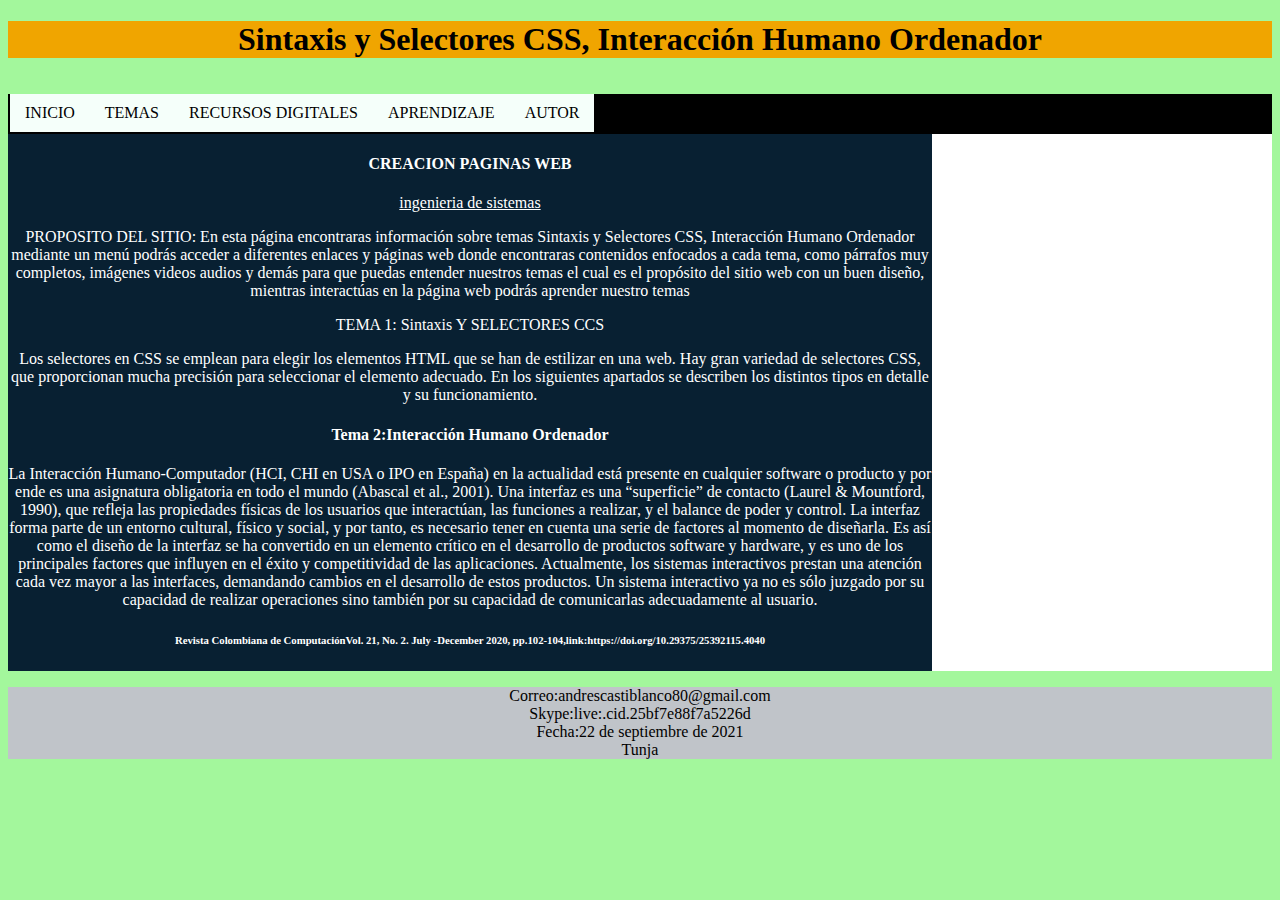
<file: index.html>
<!DOCTYPE html>
 <html lang="en">
   
    <head>
        <meta charset="UTF-8">
        <meta http-equiv="X-UA-Compatible" content="IE=edge">
        <meta name="viewport" content="width=device-width, initial-scale=1.0">
        <link rel="stylesheet" href="estilos/estilospagprincipal.css">
        <title>PRINCIPAL</title>
    </head>
    <body>
    <header>
            <h1 id="titulo"><center>Sintaxis y Selectores CSS, Interacción Humano Ordenador</center></h1>
    </header><br><br>
      <header class="headermenu"> <nav> 
            <ul class="nav1">
                <li><a href=""> INICIO </a></li>

                <li><a>TEMAS </a>
                    <ul >
                        <li><a href="paginas/TEMAS1.html">Sintaxis y Selectores CSS</a>
                            <ul >
                                <li><a>ejemplos</a></li>
                                
                            </ul>
                        </li>
                        <li><a href="paginas/TEMAS2.html">Interacción Humano Ordenador</a></li>
                    </ul>
                </li>
                <li><a>RECURSOS DIGITALES</a>
                    <ul>
                        <li><a href="paginas/RECURSOS DIGITALES1.html">RECURSO TEMA 1</a></li>
                        <li><a href="paginas/RECURSOS DIGITALESTEMA2.html">RECURSO TEMA 2</a></li>
                    </ul>
                </li>
                <LI><a>APRENDIZAJE</a>
                    <ul>
                        <li><a href="paginas/Aprendizajetema1.html">Sintaxis y Selectores CSS</a></li>
                        <li><a href="paginas/Aprendizajetema2.html">Interacción Humano Ordenador</a></li>
                    </ul>
                </LI>
                <LI><a href="paginas/Autor.html">AUTOR</a></LI>
            </ul>
        </nav><br><br><br></header>
          <main>
            <section>
                <article><center>
                        <h4>CREACION PAGINAS WEB</h4>
                            <p><u>ingenieria de sistemas</u></p>
                            <p>PROPOSITO DEL SITIO:
                                En esta página encontraras información sobre temas Sintaxis y Selectores CSS, 
                                Interacción Humano Ordenador mediante un menú podrás acceder a diferentes enlaces y páginas web
                                donde encontraras contenidos enfocados a cada tema, como párrafos muy completos, 
                                imágenes videos audios y demás para que puedas entender nuestros
                                temas el cual es el propósito del sitio web con un buen diseño, 
                                mientras interactúas en la página web podrás aprender nuestro temas
                            </p>
                            <p>TEMA 1: Sintaxis Y SELECTORES CCS</p>
                            <p>Los selectores en CSS se emplean para elegir los elementos HTML que se han de estilizar en una web.
                                 Hay gran variedad de selectores CSS, que proporcionan mucha precisión para seleccionar el elemento adecuado.
                                  En los siguientes apartados se describen los distintos tipos en detalle y su funcionamiento.</p>
                </article></center>
                <article> <CENTER>
                    <h4>Tema 2:Interacción Humano Ordenador</h4>
                        <p>La Interacción Humano-Computador (HCI, CHI en USA o IPO en España) en la actualidad está presente 
                            en cualquier software o producto y por ende es una asignatura obligatoria en todo el mundo (Abascal et al., 2001).
                            Una interfaz es una “superficie” de contacto (Laurel & Mountford, 1990), que refleja las propiedades físicas de los usuarios que interactúan, 
                            las funciones a realizar, y el balance de poder y control. La interfaz forma parte de un entorno cultural, físico y social, y por tanto, es necesario
                            tener en cuenta una serie de factores al momento de diseñarla. Es así como el diseño de la interfaz se ha convertido en un elemento crítico en el desarrollo de productos 
                            software y hardware, y es uno de los principales factores que influyen en el éxito y competitividad de las aplicaciones. Actualmente, los sistemas interactivos prestan una atención cada vez mayor a las interfaces,
                            demandando cambios en el desarrollo de estos productos. Un sistema interactivo ya no es sólo juzgado por su capacidad de realizar operaciones sino también por su capacidad de comunicarlas adecuadamente al usuario.
                        </p>
                    <p><h6>Revista Colombiana de ComputaciónVol. 21, No. 2. July -December 2020, pp.102-104,link:https://doi.org/10.29375/25392115.4040</h6></p>
                </article></CENTER> 
             </section>
     <aside> Mi lateral
        <iframe src="https://www.facebook.com/plugins/page.php?href=https%3A%2F%2Ffacebook.com%2FUniversidadUNAD%2F&tabs=timeline&width=340&height=500&small_header=false&adapt_container_width=true&hide_cover=false&show_facepile=true&appId" 
        width="340" height="500" style="border:none;overflow:hidden" 
        scrolling="no" frameborder="0" allowfullscreen="true" 
        allow="autoplay; clipboard-write; encrypted-media; picture-in-picture; web-share"></iframe> 
    </aside>
        </main>
        <footer>
            <center>
                <p>Correo:andrescastiblanco80@gmail.com<br>
                    Skype:live:.cid.25bf7e88f7a5226d<br>
                    Fecha:22 de septiembre de 2021<br>
                    Tunja    
                </p>
            </center>
        </footer>

    </body> 
 </html>
</file>
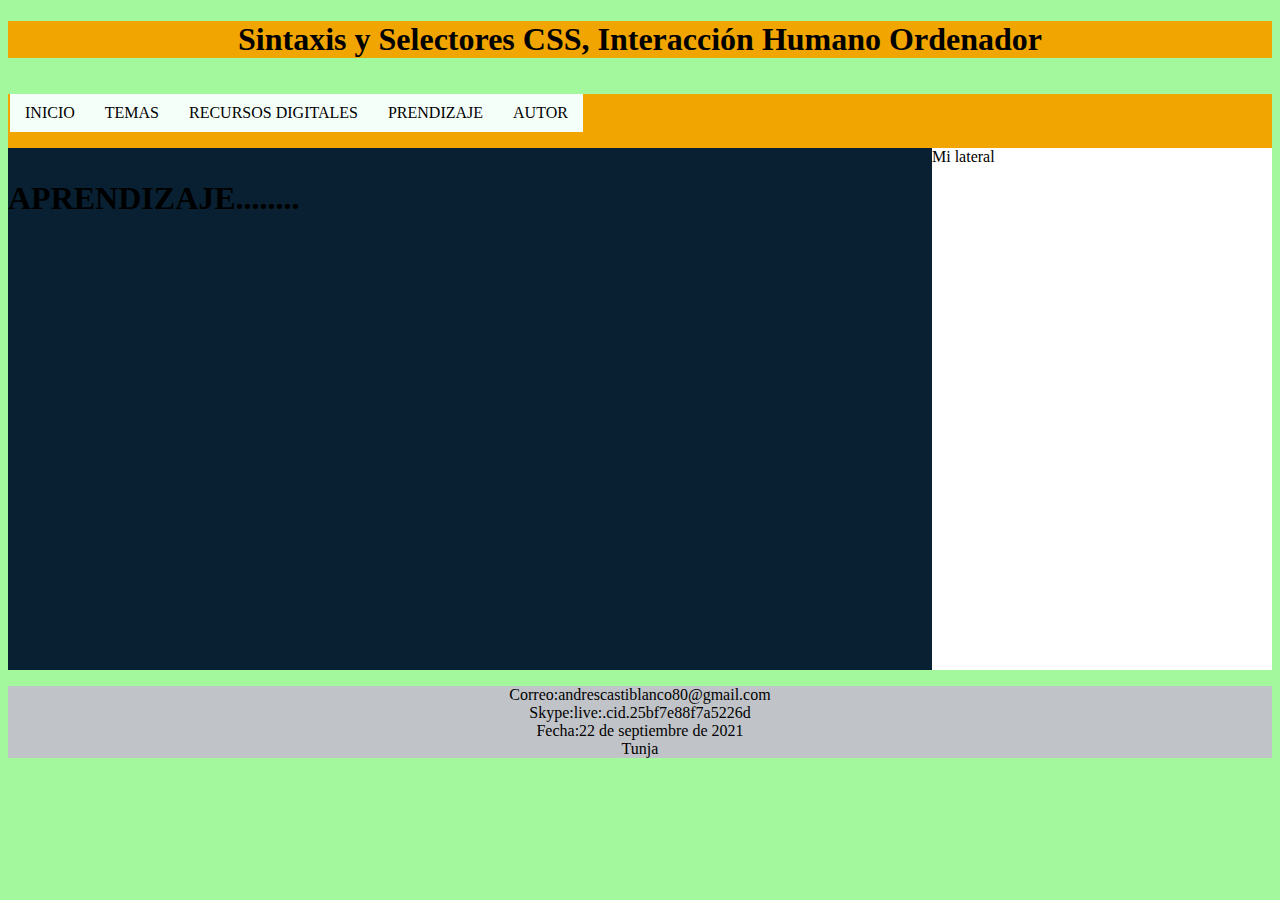
<file: paginas/Aprendizajetema1.html>
<!DOCTYPE html>
<html lang="en">
     <head>
       <meta charset="UTF-8">
       <meta http-equiv="X-UA-Compatible" content="IE=edge">
       <meta name="viewport" content="width=device-width, initial-scale=1.0">
       <link rel="stylesheet" href="estilospaginassecundarias.css">
       <title>TEMA 1</title>
   </head>
   <body>
   <header>
           <h1 id="titulo"><center>Sintaxis y Selectores CSS, Interacción Humano Ordenador</center></h1>
   </header><br><br>
     <header > <nav> 
           <ul class="nav1">
               <li><a href="../index.html"> INICIO </a></li>

               <li><a href="">TEMAS </a>
                   <ul >
                       <li><a href="TEMAS1.html">Sintaxis y Selectores CSS</a>
                           <ul >
                               <li><a>ejemplos</a></li>
                               
                           </ul>
                       </li>
                       <li><a href="TEMAS2.html">Interacción Humano Ordenador</a></li>
                   </ul>
               </li>
               <li><a>RECURSOS DIGITALES</a>
                   <ul>
                       <li><a href="RECURSOS DIGITALES1.html">RECURSO TEMA 1</a></li>
                       <li><a href="RECURSOS DIGITALESTEMA2.html">RECURSO TEMA 2</a></li>
                   </ul>
               </li>
               <LI><a>PRENDIZAJE</a>
                   <ul>
                       <li><a href="Aprendizajetema1.html">Sintaxis y Selectores CSS</a></li>
                       <li><a href="Aprendizajetema2.html">Interacción Humano Ordenador</a></li>
                   </ul>
               </LI>
               <LI><a href="Autor.html">AUTOR</a></LI>
           </ul>
       </nav><br><br><br></header>
         <main>
           <section>
            <h1><p>APRENDIZAJE........</p></h1>                         
                           
            </section>
    <aside> Mi lateral
       <iframe src="https://www.facebook.com/plugins/page.php?href=https%3A%2F%2Ffacebook.com%2FUniversidadUNAD%2F&tabs=timeline&width=340&height=500&small_header=false&adapt_container_width=true&hide_cover=false&show_facepile=true&appId" 
       width="340" height="500" style="border:none;overflow:hidden" 
       scrolling="no" frameborder="0" allowfullscreen="true" 
       allow="autoplay; clipboard-write; encrypted-media; picture-in-picture; web-share"></iframe> 
   </aside>
       </main>
       <footer>
           <center>
               <p>Correo:andrescastiblanco80@gmail.com<br>
                   Skype:live:.cid.25bf7e88f7a5226d<br>
                   Fecha:22 de septiembre de 2021<br>
                   Tunja    
               </p>
           </center>
       </footer>

   </body> 
</html>
</file>
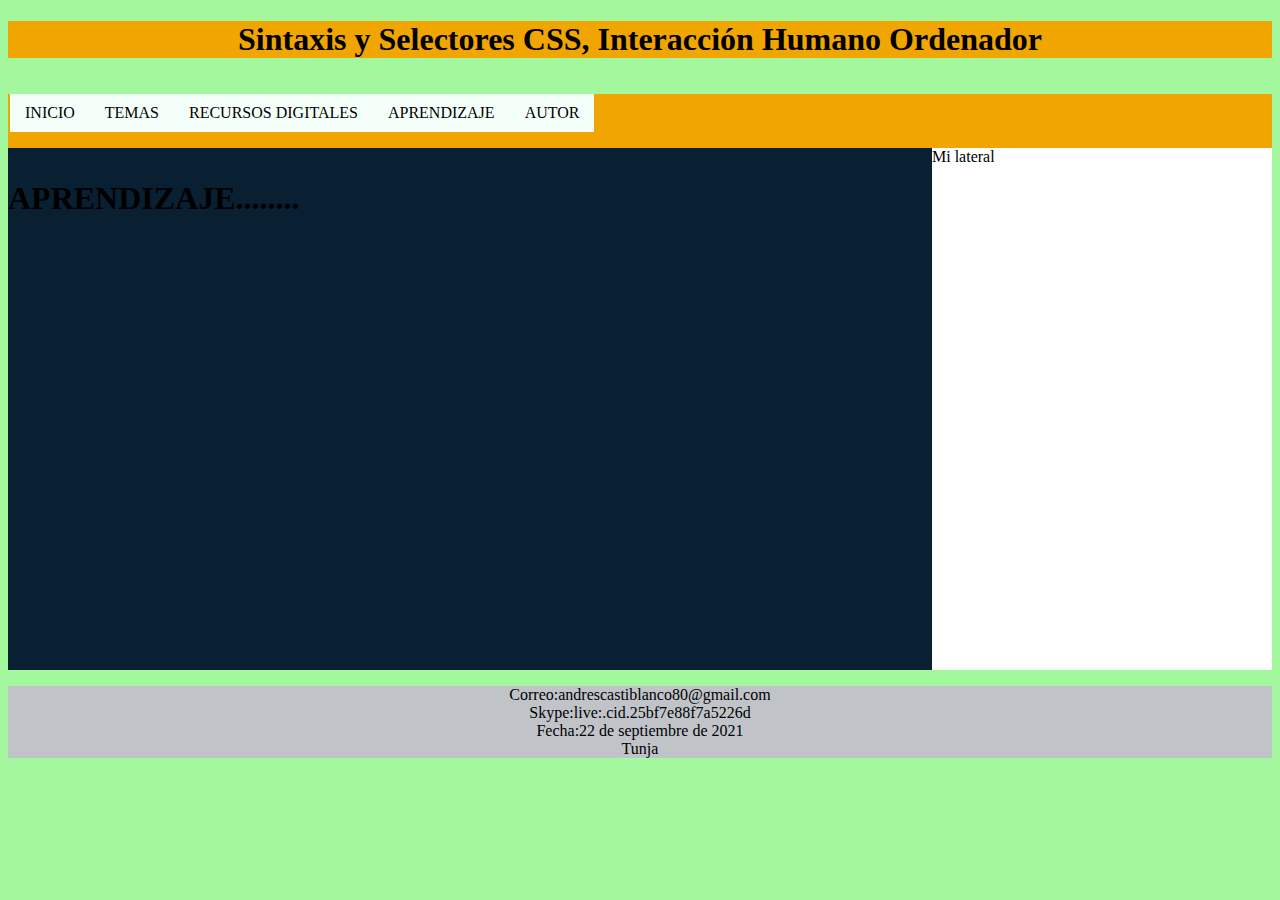
<file: paginas/Aprendizajetema2.html>
<!DOCTYPE html>
<html lang="en">
  
   <head>
       <meta charset="UTF-8">
       <meta http-equiv="X-UA-Compatible" content="IE=edge">
       <meta name="viewport" content="width=device-width, initial-scale=1.0">
       <link rel="stylesheet" href="estilospaginassecundarias.css">
       <title>TEMA 1</title>
   </head>
   <body>
   <header>
           <h1 id="titulo"><center>Sintaxis y Selectores CSS, Interacción Humano Ordenador</center></h1>
   </header><br><br>
     <header > <nav> 
           <ul class="nav1">
               <li><a href="../index.html"> INICIO </a></li>

               <li><a href="">TEMAS </a>
                   <ul >
                       <li><a href="TEMAS1.html">Sintaxis y Selectores CSS</a>
                           <ul >
                               <li><a>ejemplos</a></li>
                               
                           </ul>
                       </li>
                       <li><a href="TEMAS2.html">Interacción Humano Ordenador</a></li>
                   </ul>
               </li>
               <li><a>RECURSOS DIGITALES</a>
                   <ul>
                       <li><a href="RECURSOS DIGITALES1.html">RECURSO TEMA 1</a></li>
                       <li><a href="RECURSOS DIGITALESTEMA2.html">RECURSO TEMA 2</a></li>
                   </ul>
               </li>
               <LI><a>APRENDIZAJE</a>
                   <ul>
                       <li><a href="Aprendizajetema1.html">Sintaxis y Selectores CSS</a></li>
                       <li><a href="Aprendizajetema2.html">Interacción Humano Ordenador</a></li>
                   </ul>
               </LI>
               <LI><a href="Autor.html">AUTOR</a></LI>
           </ul>
       </nav><br><br><br></header>
         <main>
           <section>
               <h1><p>APRENDIZAJE........</p></h1>          
                           
            </section>
    <aside> Mi lateral
       <iframe src="https://www.facebook.com/plugins/page.php?href=https%3A%2F%2Ffacebook.com%2FUniversidadUNAD%2F&tabs=timeline&width=340&height=500&small_header=false&adapt_container_width=true&hide_cover=false&show_facepile=true&appId" 
       width="340" height="500" style="border:none;overflow:hidden" 
       scrolling="no" frameborder="0" allowfullscreen="true" 
       allow="autoplay; clipboard-write; encrypted-media; picture-in-picture; web-share"></iframe> 
   </aside>
       </main>
       <footer>
           <center>
               <p>Correo:andrescastiblanco80@gmail.com<br>
                   Skype:live:.cid.25bf7e88f7a5226d<br>
                   Fecha:22 de septiembre de 2021<br>
                   Tunja    
               </p>
           </center>
       </footer>

   </body> 
</html>
</file>
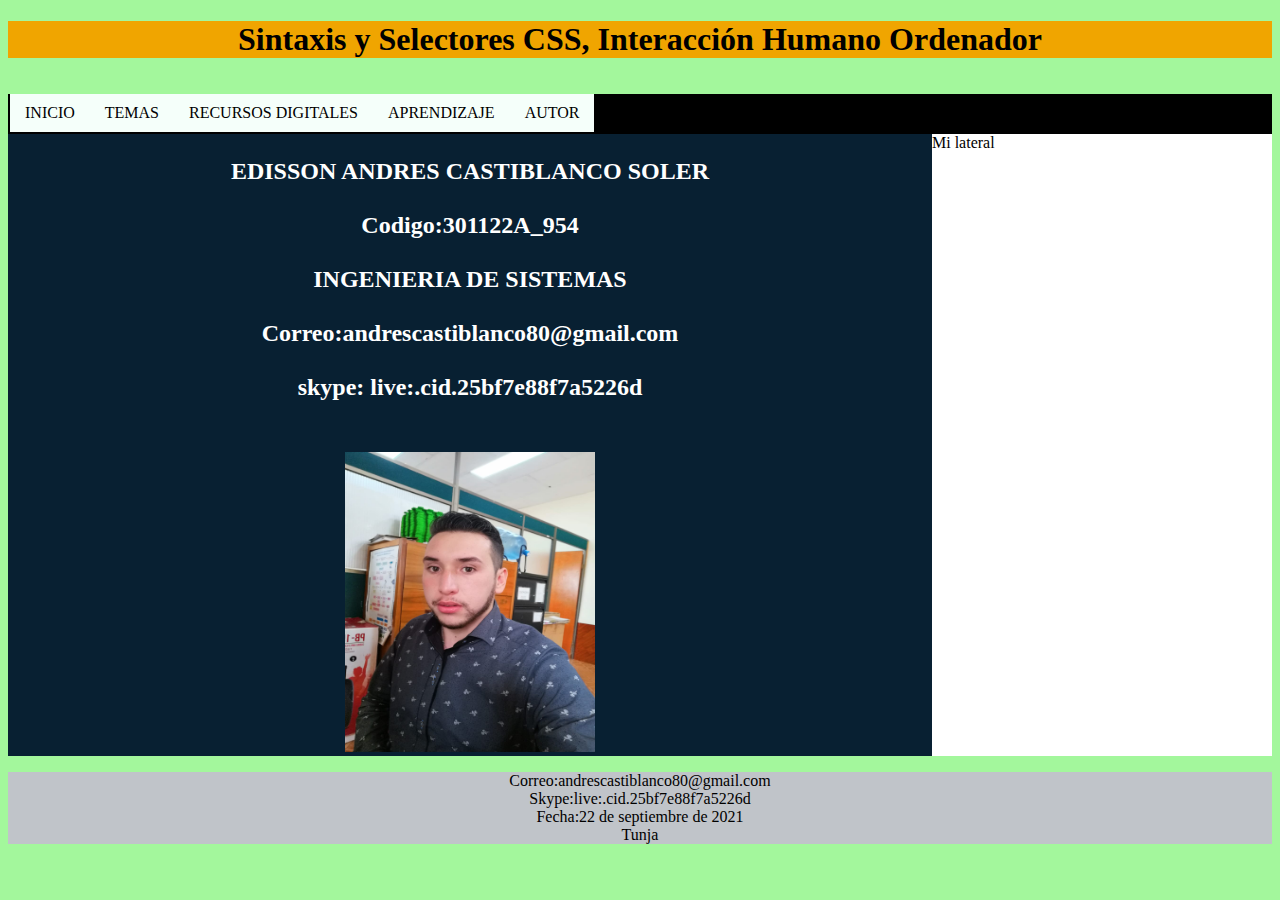
<file: paginas/Autor.html>
<!DOCTYPE html>
 <html lang="en">
   
    <head>
        <meta charset="UTF-8">
        <meta http-equiv="X-UA-Compatible" content="IE=edge">
        <meta name="viewport" content="width=device-width, initial-scale=1.0">
        <link rel="stylesheet" href="estilospaginassecundarias.css">
        <title>TEMA 1</title>
    </head>
    <body>
    <header>
            <h1 id="titulo"><center>Sintaxis y Selectores CSS, Interacción Humano Ordenador</center></h1>
    </header><br><br>
      <header class="headermenu"> <nav> 
            <ul class="nav1">
                <li><a href="../index.html"> INICIO </a></li>

                <li><a href="">TEMAS </a>
                    <ul >
                        <li><a href="TEMAS1.html">Sintaxis y Selectores CSS</a>
                            <ul >
                                <li><a>ejemplos</a></li>
                                
                            </ul>
                        </li>
                        <li><a href="TEMAS2.html">Interacción Humano Ordenador</a></li>
                    </ul>
                </li>
                <li><a href="">RECURSOS DIGITALES</a>
                    <ul>
                        <li><a href="RECURSOS DIGITALES1.html">RECURSO TEMA 1</a></li>
                        <li><a href="RECURSOS DIGITALESTEMA2.html">RECURSO TEMA 2</a></li>
                    </ul>
                </li>
                <LI><a href="">APRENDIZAJE</a>
                    <ul>
                        <li><a href="Aprendizajetema1.html">Sintaxis y Selectores CSS</a></li>
                        <li><a href="Aprendizajetema2.html">Interacción Humano Ordenador</a></li>
                    </ul>
                </LI>
                <LI><a href="Autor.html">AUTOR</a></LI>
            </ul>
        </nav><br><br><br></header>
          <main >
            <section>
                <article ><h2><center>
                    <p class="autor">EDISSON ANDRES CASTIBLANCO SOLER<br><br>
                     Codigo:301122A_954 <br><br>
                     INGENIERIA DE SISTEMAS<br><br>
                     Correo:andrescastiblanco80@gmail.com<br><br>
                     skype: live:.cid.25bf7e88f7a5226d<br><br>
                    </p></h2></center>
                   <center><img src="../imagenes/foto.jpg" width="250" height="300"></center> 


                </article>                      
             </section>
     <aside> Mi lateral
        <iframe src="https://www.facebook.com/plugins/page.php?href=https%3A%2F%2Ffacebook.com%2FUniversidadUNAD%2F&tabs=timeline&width=340&height=500&small_header=false&adapt_container_width=true&hide_cover=false&show_facepile=true&appId" 
        width="340" height="500" style="border:none;overflow:hidden" 
        scrolling="no" frameborder="0" allowfullscreen="true" 
        allow="autoplay; clipboard-write; encrypted-media; picture-in-picture; web-share"></iframe> 
    </aside>
        </main>
        <footer>
            <center>
                <p>Correo:andrescastiblanco80@gmail.com<br>
                    Skype:live:.cid.25bf7e88f7a5226d<br>
                    Fecha:22 de septiembre de 2021<br>
                    Tunja    
                </p>
            </center>
        </footer>

    </body> 
 </html>
</file>
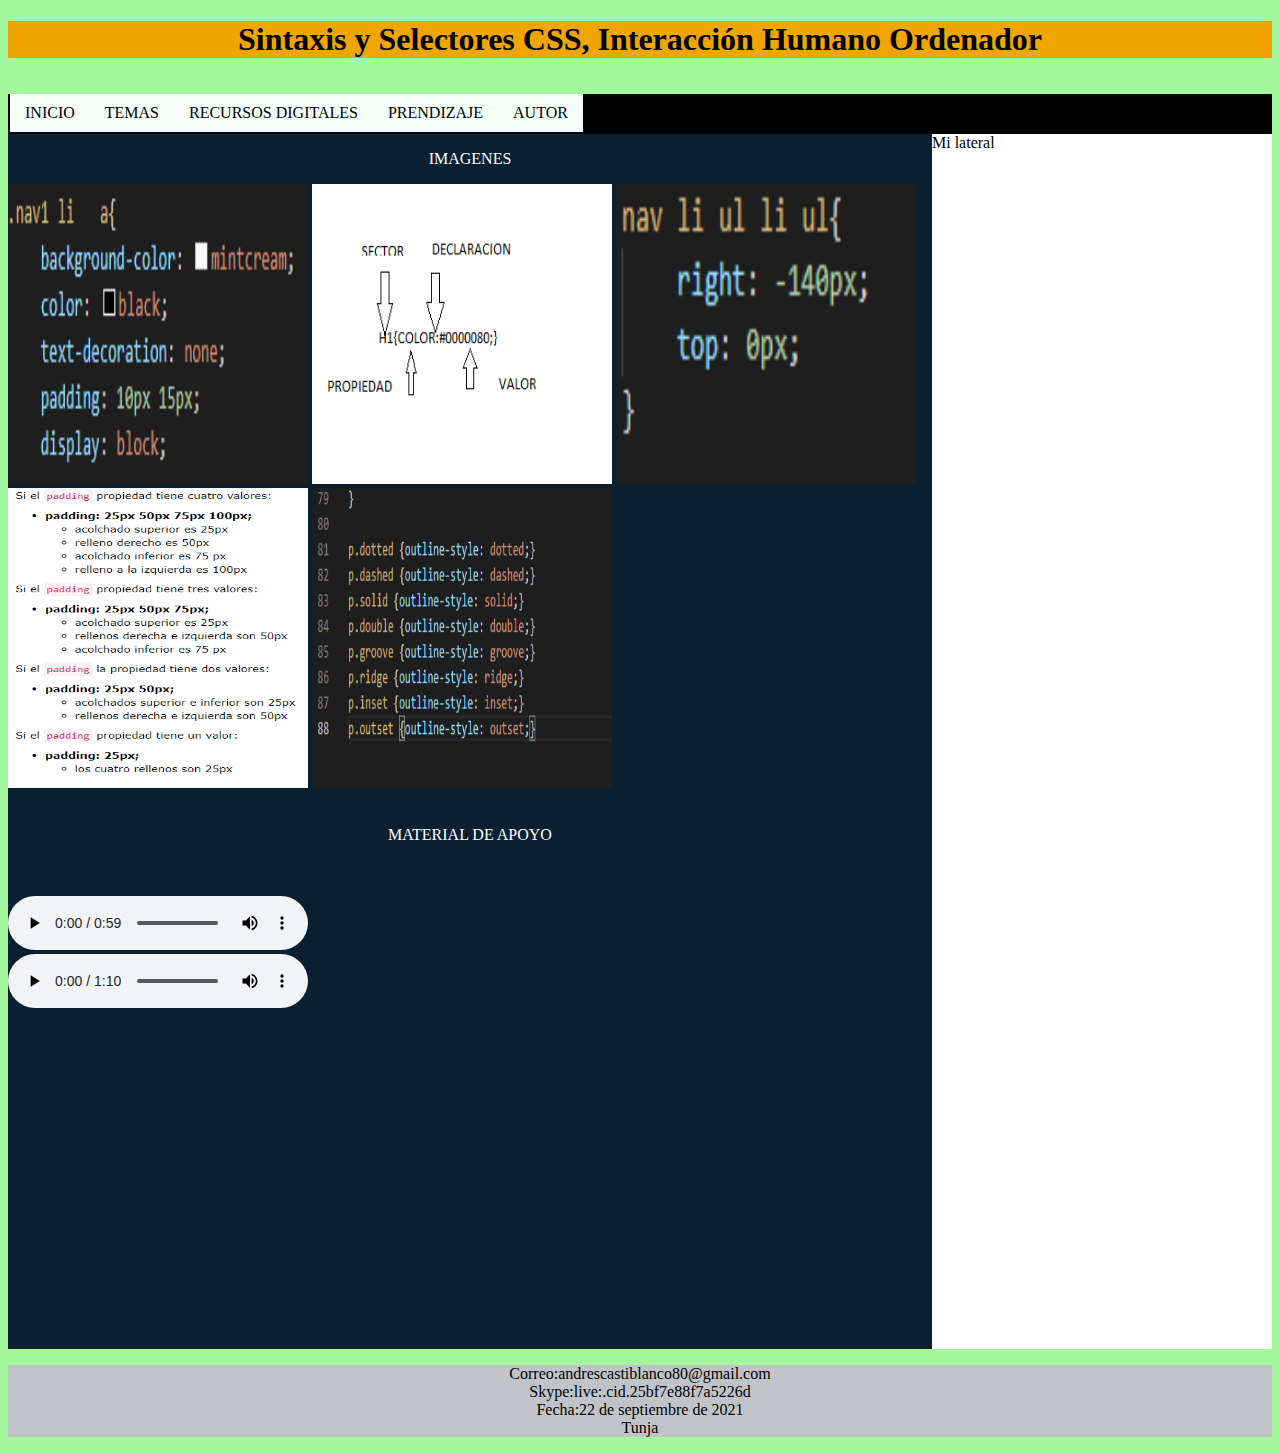
<file: paginas/RECURSOS DIGITALES1.html>
<!DOCTYPE html>
 <html lang="en">
   
    <head>
        <meta charset="UTF-8">
        <meta http-equiv="X-UA-Compatible" content="IE=edge">
        <meta name="viewport" content="width=device-width, initial-scale=1.0">
        <link rel="stylesheet" href="estilospaginassecundarias.css">
        <title>TEMA 1</title>
    </head>
    <body>
    <header>
            <h1 id="titulo"><center>Sintaxis y Selectores CSS, Interacción Humano Ordenador</center></h1>
    </header><br><br>
      <header class="headermenu"> <nav> 
            <ul class="nav1">
                <li><a href="../index.html"> INICIO </a></li>
                <li><a href="">TEMAS </a>
                    <ul >
                        <li><a href="TEMAS1.html">Sintaxis y Selectores CSS</a>
                            <ul >
                                <li><a>ejemplos</a></li>
                                
                            </ul>
                        </li>
                        <li><a href="TEMAS2.html">Interacción Humano Ordenador</a></li>
                    </ul>
                </li>
                <li><a>RECURSOS DIGITALES</a>
                    <ul>
                        <li><a href="RECURSOS DIGITALES1.html">RECURSO TEMA 1</a></li>
                        <li><a href="RECURSOS DIGITALESTEMA2.html">RECURSO TEMA 2</a></li>
                    </ul>
                </li>
                <LI><a href="">PRENDIZAJE</a>
                    <ul>
                        <li><a href="Aprendizaje.html">Sintaxis y Selectores CSS</a></li>
                        <li><a href="Aprendizajetema2">Interacción Humano Ordenador</a></li>
                    </ul>
                </LI>
                <LI><a href="Autor.html">AUTOR</a></LI>
            </ul>
        </nav><br><br><br></header>
          <main >
            <section>
                <article>
                    <center><p class="digital1imgen">IMAGENES</p></center>
                    <img src="../imagenes/css1.PNG" width="300" height="300">
                    <img src="../imagenes/css2.png" width="300" height="300">
                    <img src="../imagenes/ccs3.PNG" width="300" height="300">
                    <img src="../imagenes/css4.PNG" width="300" height="300">
                    <img src="../imagenes/ccs5.PNG" width="300" height="300"><br><br>
                   <center><p class="digitalaudio">MATERIAL DE APOYO</center></p><br><br>
                    <audio src="../multimedia/audioccs1.m4a" controls=""></audio><br>
                    <audio src="../multimedia/audiocss2.m4a" controls=""></audio><br><BR>
                        
                        <iframe width="560" height="315" src="https://www.youtube.com/embed/B_gX_bQFdf4" title="YouTube video player" frameborder="0" allow="accelerometer; autoplay; clipboard-write; encrypted-media; gyroscope; picture-in-picture" allowfullscreen>
                        </iframe>
                    
                </article>                      
             </section>
     <aside> Mi lateral
        <iframe src="https://www.facebook.com/plugins/page.php?href=https%3A%2F%2Ffacebook.com%2FUniversidadUNAD%2F&tabs=timeline&width=340&height=500&small_header=false&adapt_container_width=true&hide_cover=false&show_facepile=true&appId" 
        width="340" height="500" style="border:none;overflow:hidden" 
        scrolling="no" frameborder="0" allowfullscreen="true" 
        allow="autoplay; clipboard-write; encrypted-media; picture-in-picture; web-share"></iframe> 
    </aside>
        </main>
        <footer>
            <center>
                <p>Correo:andrescastiblanco80@gmail.com<br>
                    Skype:live:.cid.25bf7e88f7a5226d<br>
                    Fecha:22 de septiembre de 2021<br>
                    Tunja    
                </p>
            </center>
        </footer>

    </body> 
 </html>
</file>
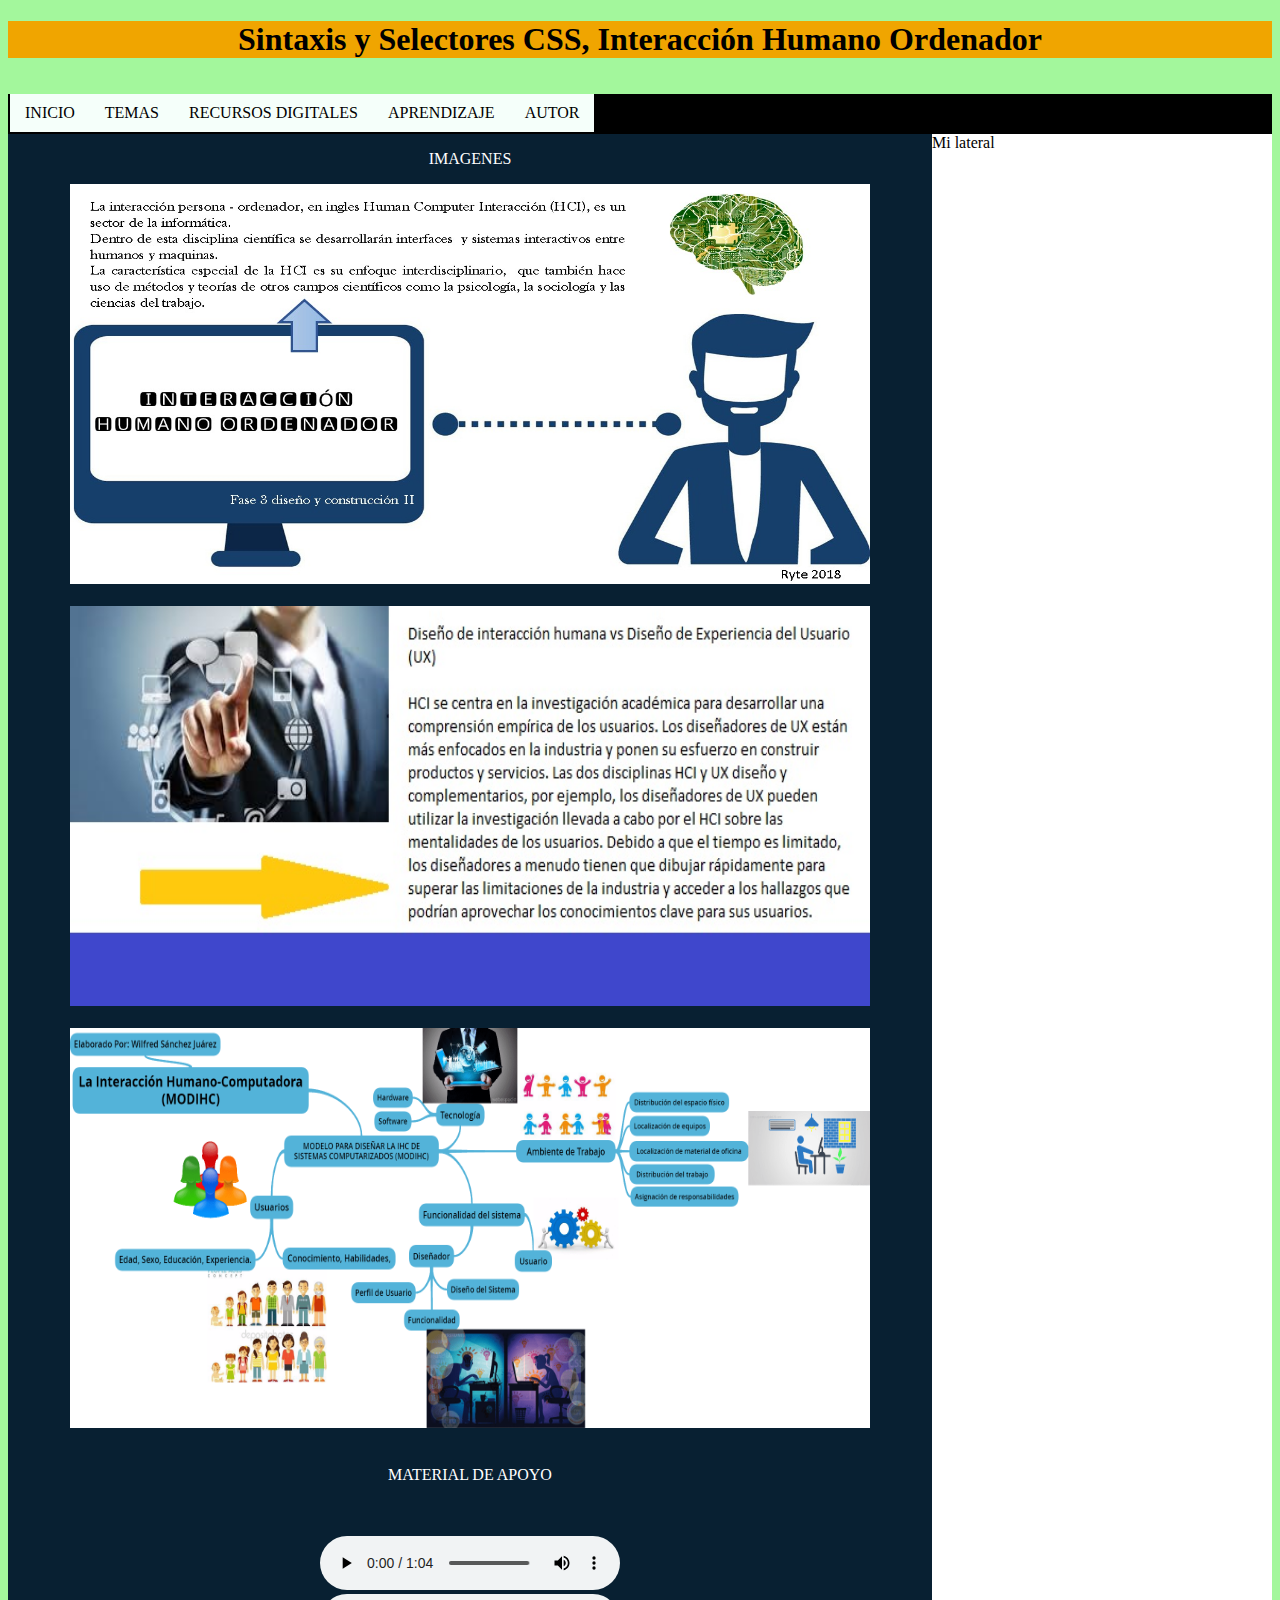
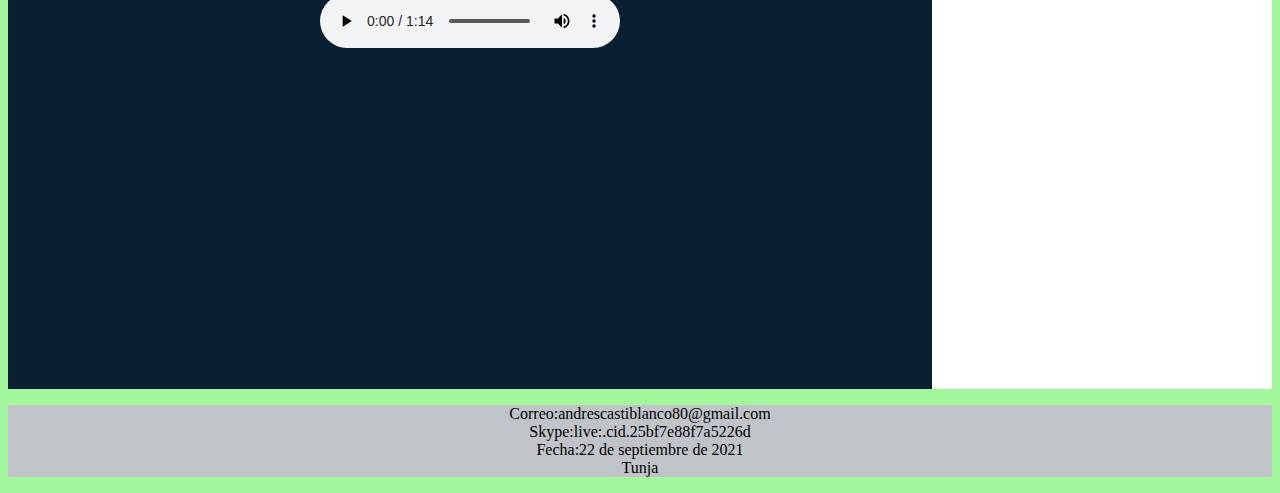
<file: paginas/RECURSOS DIGITALESTEMA2.html>
<!DOCTYPE html>
 <html lang="en">
   
    <head>
        <meta charset="UTF-8">
        <meta http-equiv="X-UA-Compatible" content="IE=edge">
        <meta name="viewport" content="width=device-width, initial-scale=1.0">
        <link rel="stylesheet" href="estilospaginassecundarias.css">
        <title>TEMA 1</title>
    </head>
    <body>
    <header>
            <h1 id="titulo"><center>Sintaxis y Selectores CSS, Interacción Humano Ordenador</center></h1>
    </header><br><br>
      <header class="headermenu"> <nav> 
            <ul class="nav1">
                <li><a href="../index.html"> INICIO </a></li>
                <li><a href="">TEMAS </a>
                    <ul>
                        <li><a href="TEMAS1.html">Sintaxis y Selectores CSS</a>
                            <ul >
                                <li><a>ejemplos</a></li>
                                
                            </ul>
                        </li>
                        <li><a href="TEMAS2.html">Interacción Humano Ordenador</a></li>
                    </ul>
                </li>
                <li><a>RECURSOS DIGITALES</a>
                    <ul>
                        <li><a href="RECURSOS DIGITALES1.html">RECURSO TEMA 1</a></li>
                        <li><a href="RECURSOS DIGITALESTEMA2.html">RECURSO TEMA 2</a></li>
                    </ul>
                </li>
                <LI><a href="">APRENDIZAJE</a>
                    <ul>
                        <li><a href="Aprendizajetema1.html">Sintaxis y Selectores CSS</a></li>
                        <li><a href="Aprendizajetema2.html">Interacción Humano Ordenador</a></li>
                    </ul>
                </LI>
                <LI><a href="Autor.html">AUTOR</a></LI>
            </ul>
        </nav><br><br><br></header>
          <main >
            <section>
                <article>
                    <center><p class="digital1imgen">IMAGENES</p>
                    <img src="../imagenes/humana1.jpg" width="800" height="400"><br> <br>   
                    <img src="../imagenes/humanaimg3.jpg" width="800" height="400"><br><br>
                    <img src="../imagenes/humanaimg2.png" width="800" height="400"><br><br></center>
                   <center><p class="digitalaudio">MATERIAL DE APOYO</p><br><br>
                    <audio src="../multimedia/audioccshum1.m4a" controls=""></audio><br>
                    <audio src="../multimedia/audioccshum2.m4a" controls=""></audio><br><BR></center>
                       
                       <center><iframe width="560" height="315" src="https://www.youtube.com/embed/3Hn885fWW3Q" title="YouTube video player" frameborder="0" allow="accelerometer; autoplay; clipboard-write; encrypted-media; gyroscope; picture-in-picture" allowfullscreen></iframe></center>
                    
                </article>                      
             </section>
     <aside> Mi lateral
        <iframe src="https://www.facebook.com/plugins/page.php?href=https%3A%2F%2Ffacebook.com%2FUniversidadUNAD%2F&tabs=timeline&width=340&height=500&small_header=false&adapt_container_width=true&hide_cover=false&show_facepile=true&appId" 
        width="340" height="500" style="border:none;overflow:hidden" 
        scrolling="no" frameborder="0" allowfullscreen="true" 
        allow="autoplay; clipboard-write; encrypted-media; picture-in-picture; web-share"></iframe> 
    </aside>
        </main>
        <footer>
            <center>
                <p>Correo:andrescastiblanco80@gmail.com<br>
                    Skype:live:.cid.25bf7e88f7a5226d<br>
                    Fecha:22 de septiembre de 2021<br>
                    Tunja    
                </p>
            </center>
        </footer>

    </body> 
 </html>
</file>
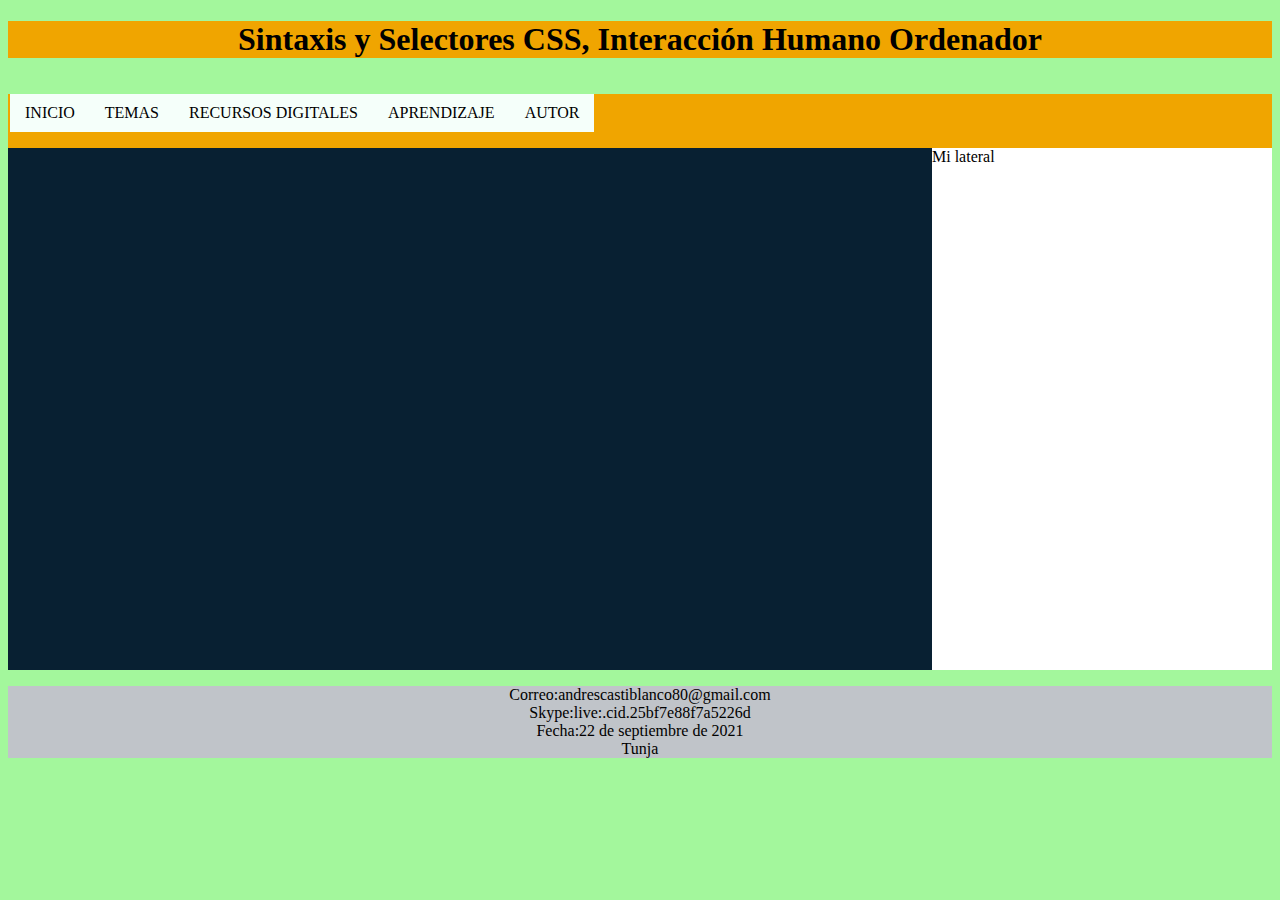
<file: paginas/TEMAS1.html>
<!DOCTYPE html>
 <html lang="en">
   
    <head>
        <meta charset="UTF-8">
        <meta http-equiv="X-UA-Compatible" content="IE=edge">
        <meta name="viewport" content="width=device-width, initial-scale=1.0">
        <link rel="stylesheet" href="estilospaginassecundarias.css">
        <title>TEMA 1</title>
    </head>
    <body>
    <header>
            <h1 id="titulo"><center>Sintaxis y Selectores CSS, Interacción Humano Ordenador</center></h1>
    </header><br><br>
      <header> <nav> 
            <ul class="nav1">
                <li><a href="../index.html"> INICIO </a></li>

                <li><a href="">TEMAS </a>
                    <ul >
                        <li><a href="TEMAS1.html">Sintaxis y Selectores CSS</a>
                            <ul >
                                <li><a>ejemplos</a></li>
                                
                            </ul>
                        </li>
                        <li><a href="TEMAS2.html">Interacción Humano Ordenador</a></li>
                    </ul>
                </li>
                <li><a>RECURSOS DIGITALES</a>
                    <ul>
                        <li><a href="RECURSOS DIGITALES1.html">RECURSO TEMA 1</a></li>
                        <li><a href="RECURSOS DIGITALESTEMA2.html">RECURSO TEMA 2</a></li>
                    </ul>
                </li>
                <LI><a>APRENDIZAJE</a>
                    <ul>
                        <li><a href="Aprendizajetema1.html">Sintaxis y Selectores CSS</a></li>
                        <li><a href="Aprendizajetema2.html">Interacción Humano Ordenador</a></li>
                    </ul>
                </LI>
                <LI><a href="Autor.html">AUTOR</a></LI>
            </ul>
        </nav><br><br><br></header>
          <main>
            <section>
                <iframe src="../DOCUMENTOS/selectores css.pdf" 
                width="950" height="500" style="border:none;overflow:hidden" 
                scrolling="no" frameborder="0" allowfullscreen="true" 
                allow="autoplay; clipboard-write; encrypted-media; picture-in-picture; web-share"></iframe>                
                            
             </section>
     <aside> Mi lateral
        <iframe src="https://www.facebook.com/plugins/page.php?href=https%3A%2F%2Ffacebook.com%2FUniversidadUNAD%2F&tabs=timeline&width=340&height=500&small_header=false&adapt_container_width=true&hide_cover=false&show_facepile=true&appId" 
        width="340" height="500" style="border:none;overflow:hidden" 
        scrolling="no" frameborder="0" allowfullscreen="true" 
        allow="autoplay; clipboard-write; encrypted-media; picture-in-picture; web-share"></iframe> 
    </aside>
        </main>
        <footer>
            <center>
                <p>Correo:andrescastiblanco80@gmail.com<br>
                    Skype:live:.cid.25bf7e88f7a5226d<br>
                    Fecha:22 de septiembre de 2021<br>
                    Tunja    
                </p>
            </center>
        </footer>

    </body> 
 </html>
</file>
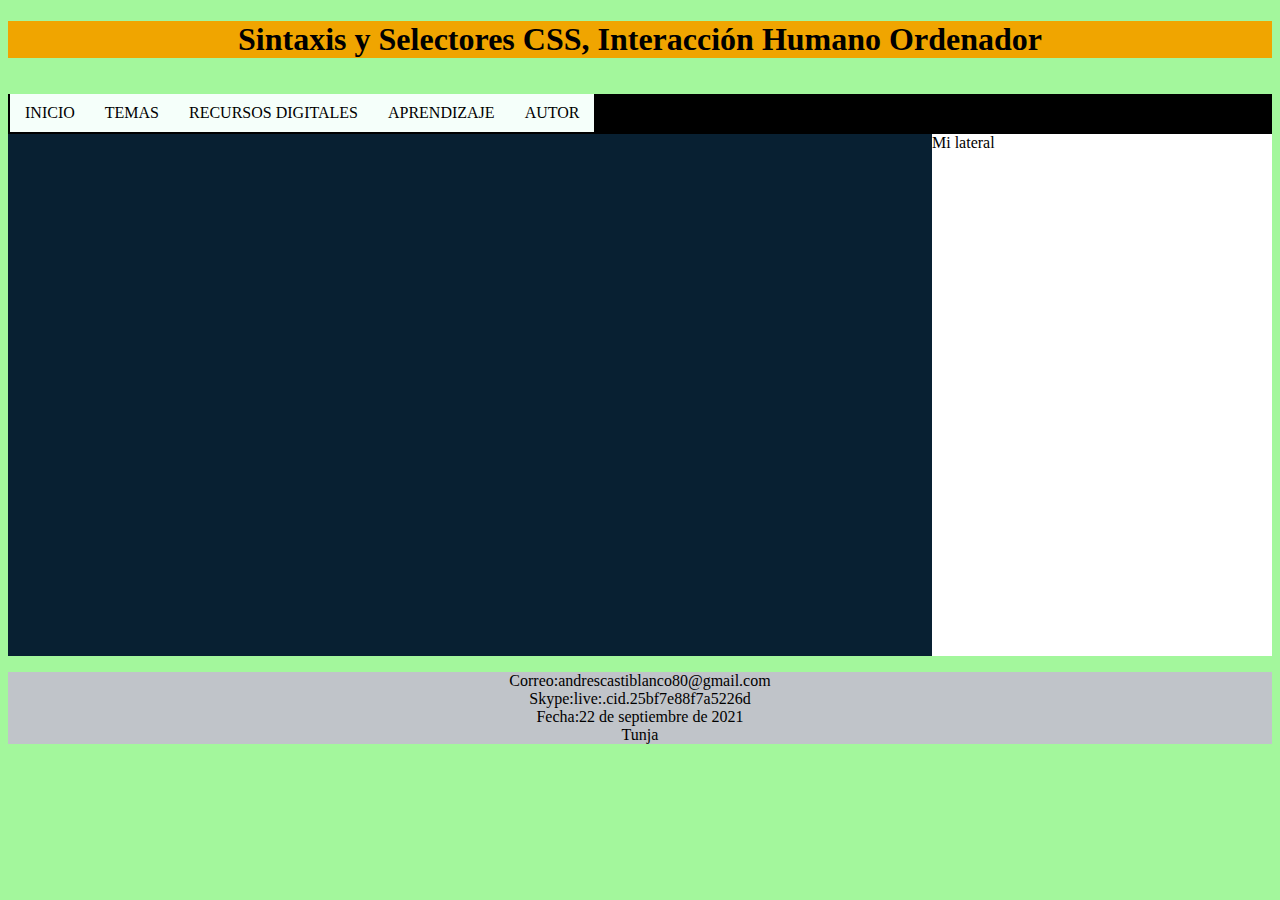
<file: paginas/TEMAS2.html>
<!DOCTYPE html>
 <html lang="en">
   
    <head>
        <meta charset="UTF-8">
        <meta http-equiv="X-UA-Compatible" content="IE=edge">
        <meta name="viewport" content="width=device-width, initial-scale=1.0">
        <link rel="stylesheet" href="estilospaginassecundarias.css">
        <title>TEMA 1</title>
    </head>
    <body>
    <header>
            <h1 id="titulo"><center>Sintaxis y Selectores CSS, Interacción Humano Ordenador</center></h1>
    </header><br><br>
      <header class="headermenu">
          <nav> 
            <ul class="nav1">
                <li><a href="../index.html"> INICIO </a></li>
                <li><a>TEMAS </a>
                    <ul >
                        <li><a href="TEMAS1.html">Sintaxis y Selectores CSS</a>
                            <ul >
                                <li><a href="">ejemplos</a></li>
                            </ul>s
                        </li>
                        <li><a href="TEMAS2.html">Interacción Humano Ordenador</a></li>
                    </ul>
                </li>
                <li><a>RECURSOS DIGITALES</a>
                    <ul>
                        <li><a href="RECURSOS DIGITALES1.html">RECURSO TEMA 1</a></li>
                        <li><a href="RECURSOS DIGITALESTEMA2.html">RECURSO TEMA 2</a></li>
                    </ul>
                </li>
                <LI><a>APRENDIZAJE</a>
                    <ul>
                        <li><a href="Aprendizajetema1.html">Sintaxis y Selectores CSS</a></li>
                        <li><a href="Aprendizajetema2.html">Interacción Humano Ordenador</a></li>
                    </ul>
                </LI>
                <LI><a href="Autor.html">AUTOR</a></LI>
            </ul>
        </nav><br><br><br></header>
          <main>
            <section>
                <iframe src="../DOCUMENTOS/humano.pdf" 
                width="950" height="500" style="border:none;overflow:hidden" 
                scrolling="no" frameborder="0" allowfullscreen="true" 
                allow="autoplay; clipboard-write; encrypted-media; picture-in-picture; web-share"></iframe>                
                            
             </section>
     <aside> Mi lateral
        <iframe src="https://www.facebook.com/plugins/page.php?href=https%3A%2F%2Ffacebook.com%2FUniversidadUNAD%2F&tabs=timeline&width=340&height=500&small_header=false&adapt_container_width=true&hide_cover=false&show_facepile=true&appId" 
        width="340" height="500" style="border:none;overflow:hidden" 
        scrolling="no" frameborder="0" allowfullscreen="true" 
        allow="autoplay; clipboard-write; encrypted-media; picture-in-picture; web-share"></iframe> 
    </aside>
        </main>
        <footer>
            <center>
                <p>Correo:andrescastiblanco80@gmail.com<br>
                    Skype:live:.cid.25bf7e88f7a5226d<br>
                    Fecha:22 de septiembre de 2021<br>
                    Tunja    
                </p>
            </center>
        </footer>

    </body> 
 </html>
</file>
<file: estilos/estilospagprincipal.css>
body{
    background-color: rgb(163, 247, 156);
}
title{
    color: white;
}
header{
    background-color:rgb(240, 165, 0);  
   
}
titulo{
    background-size: lightyellow;
}
 
.headermenu{
    background-color: black;
    height: 40px;
}
nav{
    margin: -38px;
}
ul,ol{
    list-style: none;
}
.nav1 li   a{
    background-color: mintcream;
    color: black;
    text-decoration: none;
    padding: 10px 15px;
    display: block;
    
    
}
.nav1 > li{
    float: left;
}
.nav1  li a:hover{
    
    background-color: brown;
}
.nav1 li ul{
    display: none;
    position: absolute;
    min-width: 140px;
}
.nav1 li:hover > ul{
    display: block;
}
nav li ul li{
    position: relative;
}
nav li ul li ul{
    right: -140px;
    top: 0px;
}

section{
    background-color: rgb(8, 32, 50);
    grid-column: 1/4;
}
aside{
    background-color:rgb(255, 255, 255);
    grid-column: 4/5;
}
footer{
    background-color: rgb(192, 196, 201);
}

main{
    color: white;
    display: grid;
    grid-template-columns: 1fr  1fr 1fr 1fr  ;
}
</file>
<file: paginas/estilospaginassecundarias.css>
body{
    background-color: rgb(163, 247, 156);
}
title{
    color: white;
}
header{
    background-color:rgb(240, 165, 0);  
   
}
titulo{
    background-size: lightyellow;
}
 
.headermenu{
    background-color: black;
    height: 40px;
}
nav{
    margin: -38px;
}
ul,ol{
    list-style: none;
}
.nav1 li   a{
    background-color: mintcream;
    color: black;
    text-decoration: none;
    padding: 10px 15px;
    display: block;
    

}
.nav1 > li{
    float: left;
}
.nav1  li a:hover{
    
    background-color: brown;
}
.nav1 li ul{
    display: none;
    position: absolute;
    min-width: 140px;
}
.nav1 li:hover > ul{
    display: block;
}
nav li ul li{
    position: relative;
}
nav li ul li ul{
    right: -140px;
    top: 0px;
}

section{
    background-color: rgb(8, 32, 50);
    grid-column: 1/4;
}
aside{
    background-color:rgb(255, 255, 255);
    grid-column: 4/5;
}
footer{
    background-color: rgb(192, 196, 201);
}

main{
    display: grid;
    grid-template-columns: 1fr  1fr 1fr 1fr  ;
}
.autor{
    color: white;
}
.digital1imgen{
    color: white;
    right: 300px;
    
}

.digitalaudio{
    color: white;
}
.digitalaudio video{
    color: white;
}
</file>
